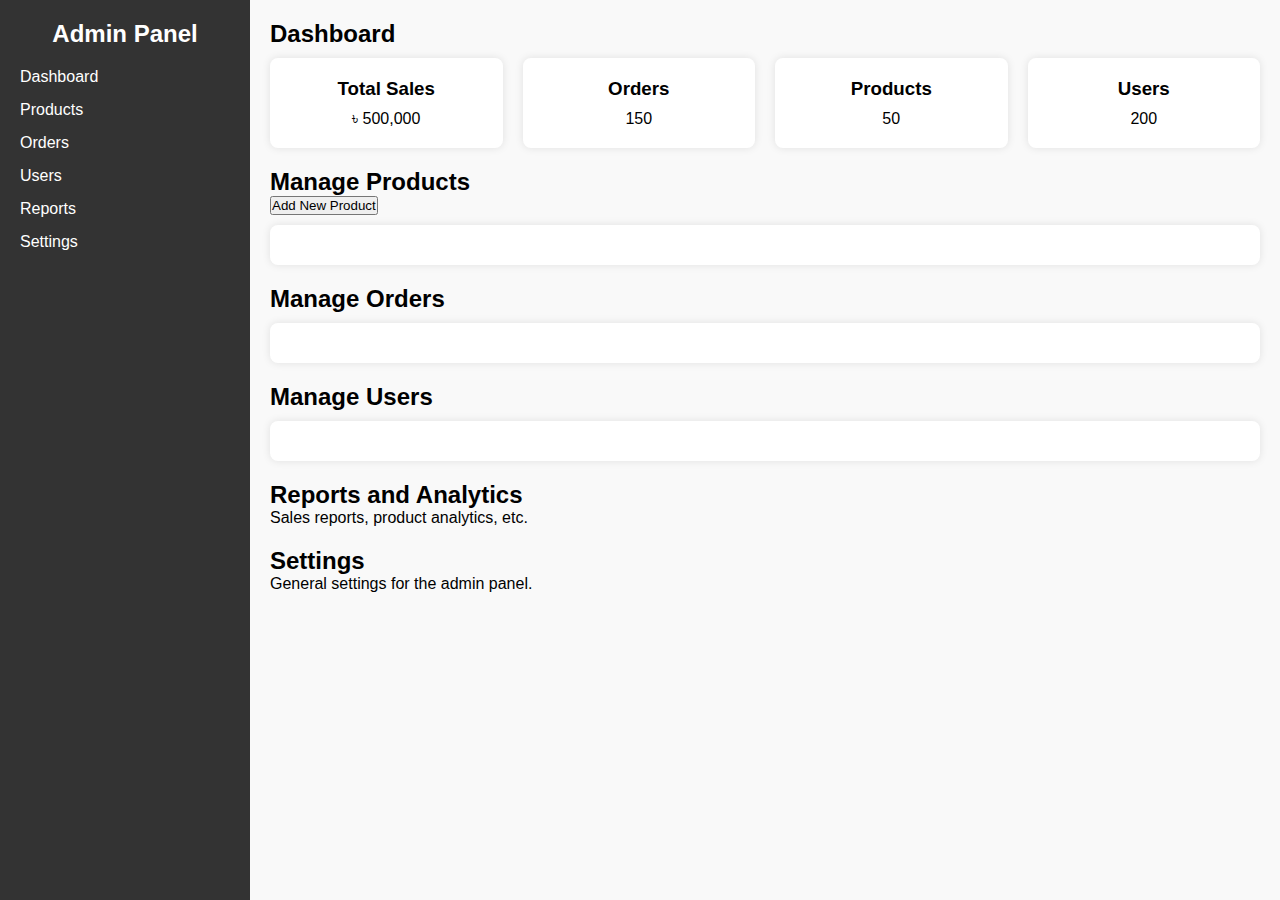
<file: admin.html>
<!DOCTYPE html>
<html lang="en">
<head>
    <meta charset="UTF-8">
    <meta name="viewport" content="width=device-width, initial-scale=1.0">
    <title>Admin Panel</title>
    <link rel="stylesheet" href="admin.css">
</head>
<body>

    <!-- Sidebar -->
    <div class="sidebar">
        <h2>Admin Panel</h2>
        <ul>
            <li><a href="#dashboard">Dashboard</a></li>
            <li><a href="#products">Products</a></li>
            <li><a href="#orders">Orders</a></li>
            <li><a href="#users">Users</a></li>
            <li><a href="#reports">Reports</a></li>
            <li><a href="#settings">Settings</a></li>
        </ul>
    </div>

    <!-- Main Content -->
    <div class="main-content">
        <!-- Dashboard -->
        <section id="dashboard" class="content-section">
            <h2>Dashboard</h2>
            <div class="stats">
                <div class="stat-item">
                    <h3>Total Sales</h3>
                    <p>৳ 500,000</p>
                </div>
                <div class="stat-item">
                    <h3>Orders</h3>
                    <p>150</p>
                </div>
                <div class="stat-item">
                    <h3>Products</h3>
                    <p>50</p>
                </div>
                <div class="stat-item">
                    <h3>Users</h3>
                    <p>200</p>
                </div>
            </div>
        </section>

        <!-- Product Management -->
        <section id="products" class="content-section">
            <h2>Manage Products</h2>
            <button onclick="showAddProductForm()">Add New Product</button>
            <div id="product-list">
                
            </div>
            <div id="add-product-form" style="display:none;">
                <h3>Add New Product</h3>
                <form onsubmit="addProduct(event)">
                    <label>Product Name</label>
                    <input type="text" id="productName" required>
                    <label>Price</label>
                    <input type="number" id="productPrice" required>
                    <label>Description</label>
                    <textarea id="productDescription" required></textarea>
                    <button type="submit">Save</button>
                </form>
            </div>
        </section>

        <!-- Order Management -->
        <section id="orders" class="content-section">
            <h2>Manage Orders</h2>
            <div id="order-list">
                
            </div>
        </section>

        <!-- User Management -->
        <section id="users" class="content-section">
            <h2>Manage Users</h2>
            <div id="user-list">
               
            </div>
        </section>

        <!-- Reports -->
        <section id="reports" class="content-section">
            <h2>Reports and Analytics</h2>
            <p>Sales reports, product analytics, etc.</p>
        </section>

        <!-- Settings -->
        <section id="settings" class="content-section">
            <h2>Settings</h2>
            <p>General settings for the admin panel.</p>
        </section>
    </div>

</body>
<script src="admin-scripts.js"></script>
</html>
</file>
<file: admin.css>
* {
    margin: 0;
    padding: 0;
    box-sizing: border-box;
}

body {
    font-family: Arial, sans-serif;
    display: flex;
}

.sidebar {
    width: 250px;
    background-color: #333;
    color: #fff;
    padding: 20px;
    height: 100vh;
}

.sidebar h2 {
    text-align: center;
    margin-bottom: 20px;
}

.sidebar ul {
    list-style: none;
}

.sidebar ul li {
    margin: 15px 0;
}

.sidebar ul li a {
    color: #fff;
    text-decoration: none;
    font-size: 16px;
}

.main-content {
    flex: 1;
    padding: 20px;
    background-color: #f9f9f9;
}

.content-section {
    margin-bottom: 20px;
}

.stats {
    display: flex;
    gap: 20px;
    margin-top: 10px;
}

.stat-item {
    background-color: #fff;
    padding: 20px;
    border-radius: 8px;
    flex: 1;
    text-align: center;
    box-shadow: 0px 0px 8px rgba(0,0,0,0.1);
}

.stat-item h3 {
    margin-bottom: 10px;
}

#add-product-form, #product-list, #order-list, #user-list {
    margin-top: 10px;
    background: #fff;
    padding: 20px;
    border-radius: 8px;
    box-shadow: 0px 0px 8px rgba(0,0,0,0.1);
}
</file>
